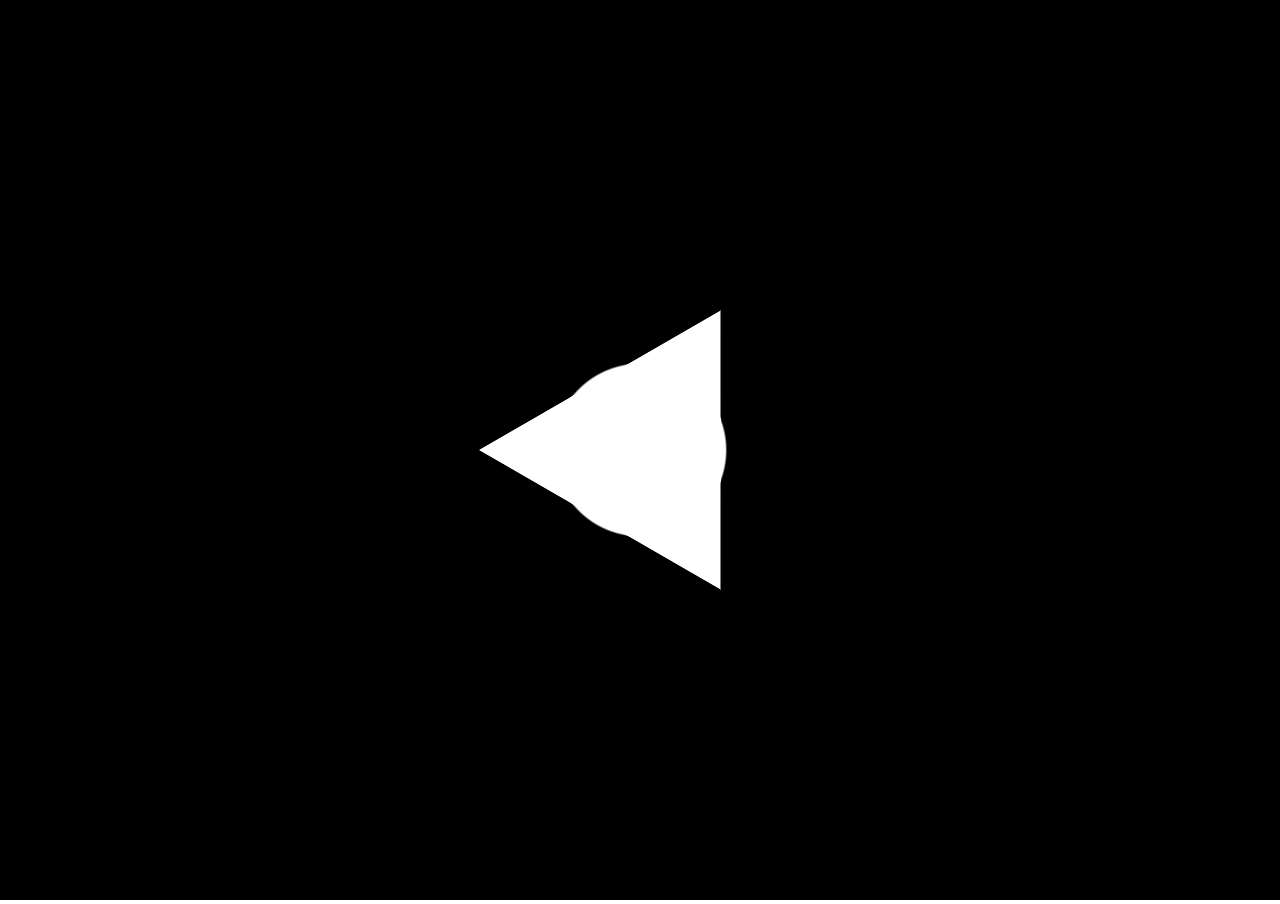
<file: index.html>
<!DOCTYPE html>
<html lang="en" >
<head>
  <meta charset="UTF-8">
  <title>GLSL Shaders</title>
      <link rel="stylesheet" href="css/style.css">
</head>
<body>
  <script src='libs/three.min.js'></script>
  <script src="js/ShaderScene.js"></script>
  <script src="js/line_circle.js"></script>
</body>
</html>
</file>
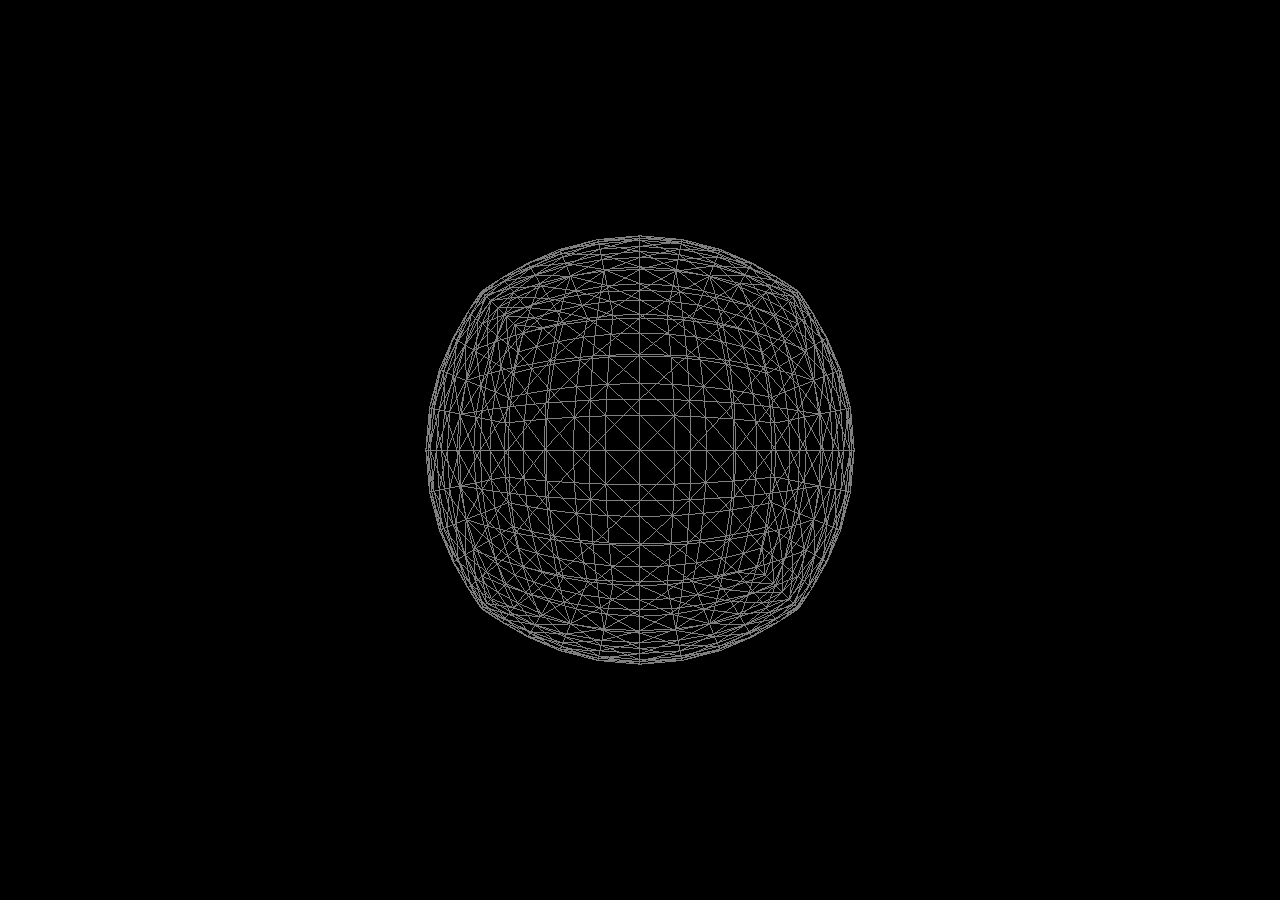
<file: box.html>
<!DOCTYPE html>
<html lang="en" >
<head>
  <meta charset="UTF-8">
  <title>GLSL Shaders</title>
      <link rel="stylesheet" href="css/style.css">
</head>
<body>
  <script src='libs/three.min.js'></script>
  <script src='libs/OrbitControls.js'></script>
  <script src='libs/MyShaderChunks.js'></script>
  <script src="js/box.js"></script>
</body>
</html>
</file>
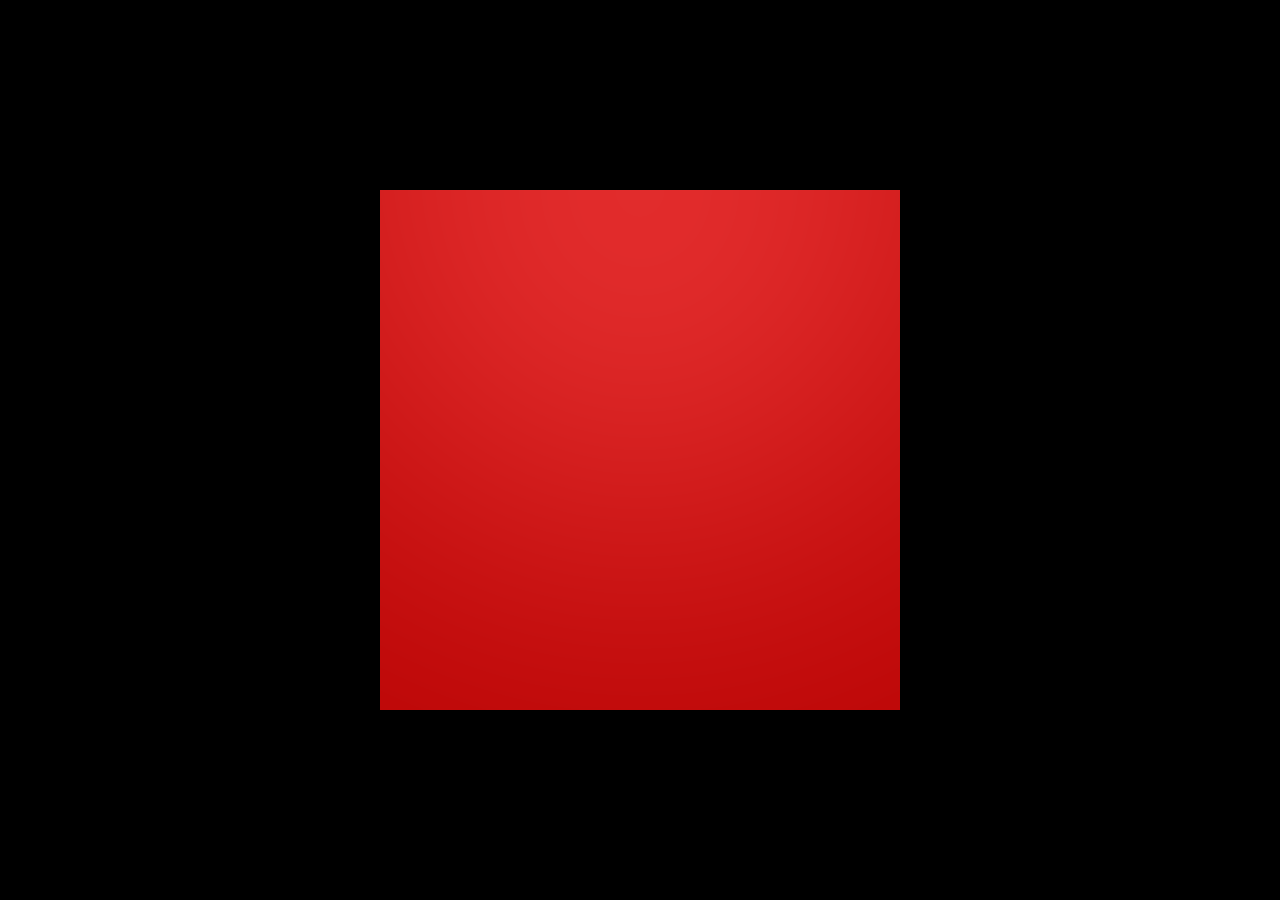
<file: common.html>
<!DOCTYPE html>
<html lang="en" >
<head>
  <meta charset="UTF-8">
  <title>GLSL Shaders</title>
      <link rel="stylesheet" href="css/style.css">
</head>
<body>
  <script src='libs/three.min.js'></script>
  <script src='libs/OrbitControls.js'></script>
  <script src='libs/MyShaderChunks.js'></script>

  <!-- <script src="js/noise_geometry_time_fire.js"></script> -->
  <!-- <script src="js/light_rect.js"></script> -->
  <script src="js/light_rect1.js"></script>
</body>
</html>
</file>
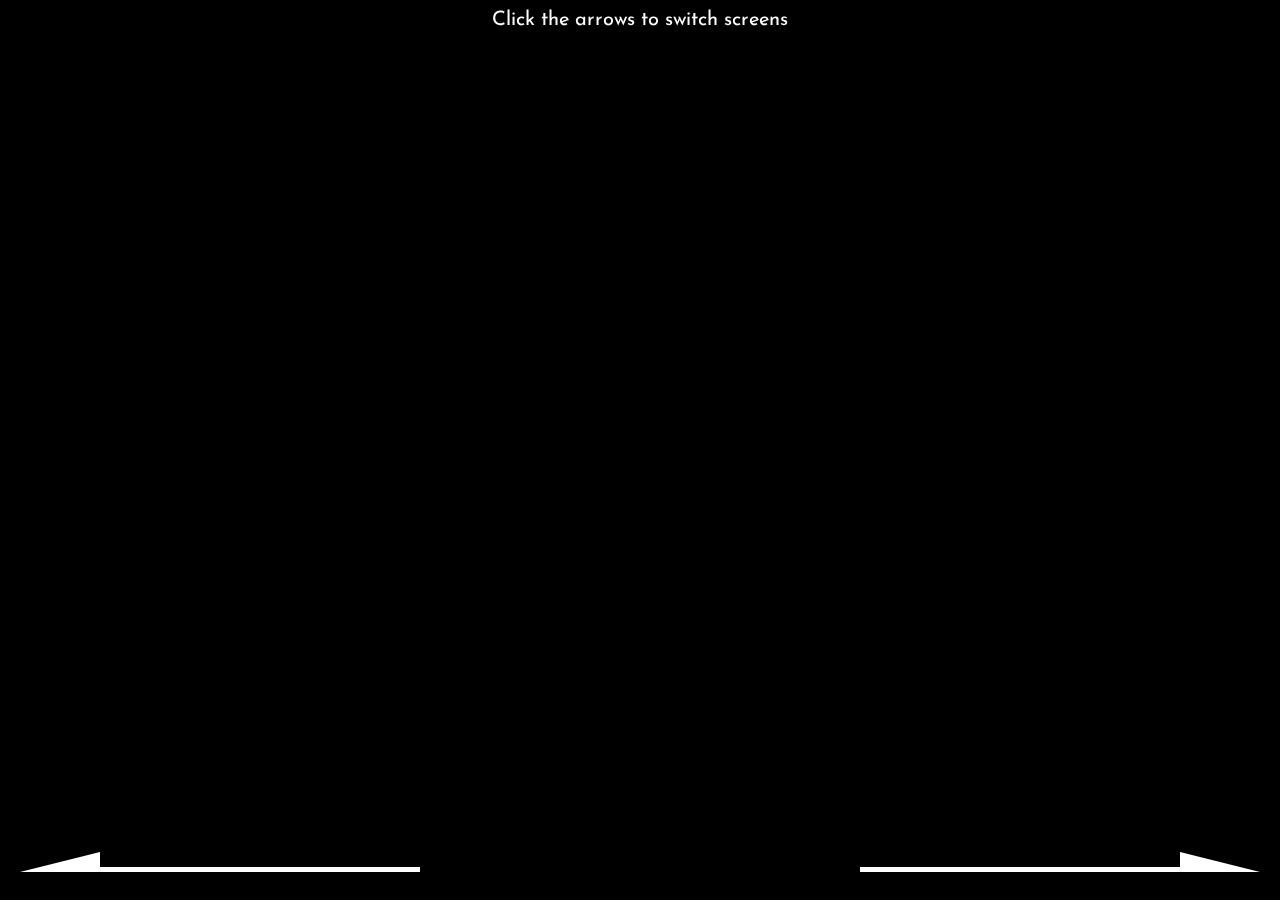
<file: photo_album.html>
<!DOCTYPE html>
<html lang="en" >
<head>
  <meta charset="UTF-8">
  <title>photo_album</title>
      <link rel="stylesheet" href="css/photo_album.css">
</head>
<body>
  <html>
	<head>
		<title>photo_album</title>
    <link href="https://fonts.googleapis.com/css?family=Josefin+Sans" rel="stylesheet">
	</head>
	<body>
    <div id="prev">
      <a><svg height="20" width="400">
        <path d="M0 20 L400 20 L400 15 L80 15 L80 0 Z" />
        Sorry, your browser does not support inline SVG.
        </svg></a>
    </div>
    <div id="next">
      <a><svg height="20" width="400">
        <path d="M0 20 L400 20 L320 0 L320 15 L0 15 Z" />
        Sorry, your browser does not support inline SVG.
        </svg></a>
    </div>
    <div id="msg">Click the arrows to switch screens</div>	
	</body>
</html>
  <script src='libs/three.min.js'></script>
  <script  src="js/photo_album.js"></script>
</body>
</html>
</file>
<file: css/style.css>
body { margin: 0; }
canvas { width: 100%; height: 100% }
</file>
<file: css/photo_album.css>
body { 
    margin: 0; 
    font-family: Josefin Sans;
    color: #ffffff;
    font-size: 30px;
  }
  canvas { width: 100%; height: 100% }
  #next{
    position: absolute;
    right: 20px;
    bottom: 20px;
    fill: #fff;
  }
  #prev{
    position: absolute;
    left: 20px;
    bottom: 20px;
    fill: #fff;
  }
  #msg{
    position: absolute;
    top: 10px;
    font-size: 20px;
    width: 100%;
    margin: auto;
    text-align: center;
  }
</file>
